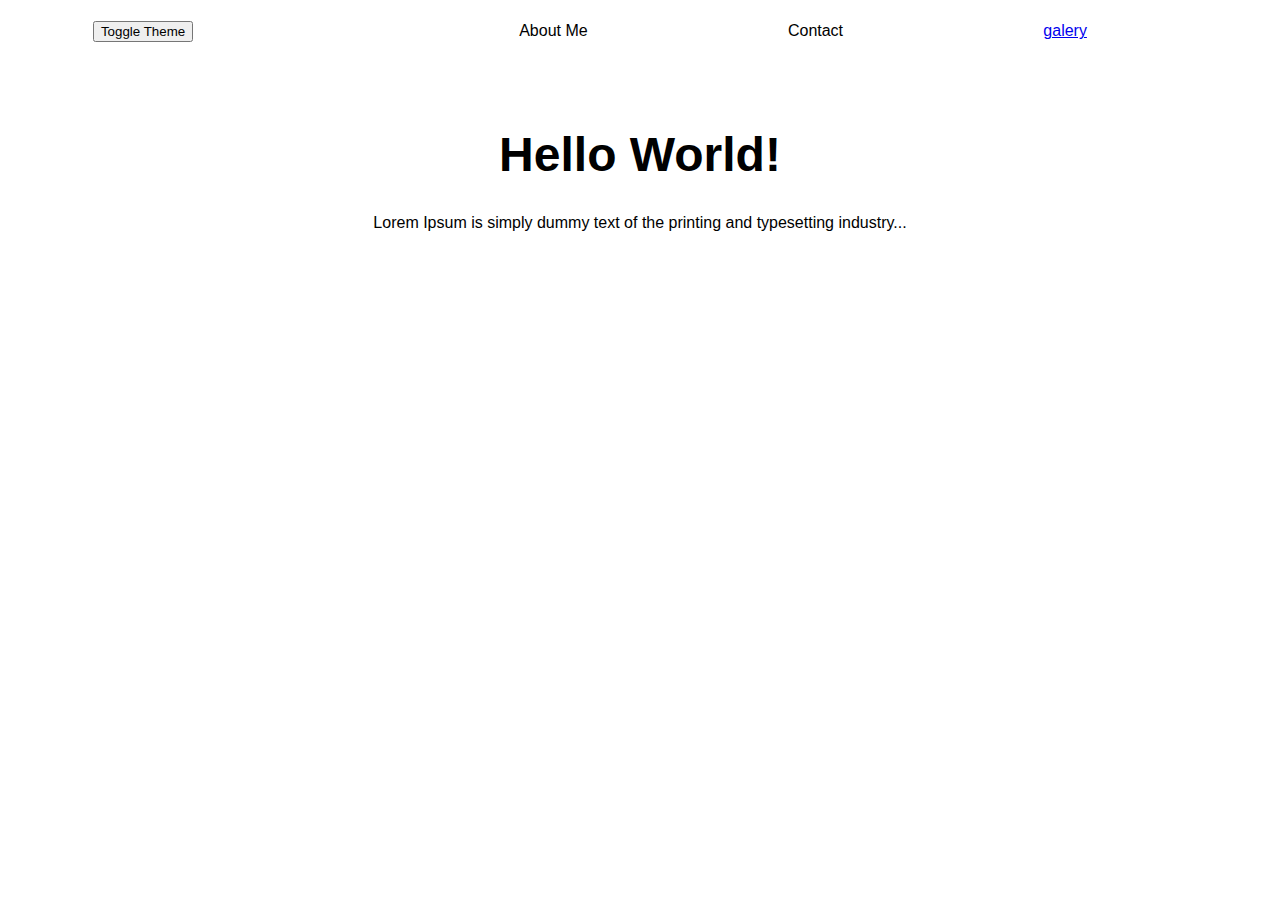
<file: index.html>
<!doctype html>
<html lang="en">
<head>
<meta charset="utf-8">
<meta name="viewport" content="width=device-width, initial-scale=1.0">
<meta http-equiv="X-UA-Compatible" content="ie=edge">
 <title>SPA PIAC TEST</title>
 <link rel="stylesheet" href="style.css">
</head>
<body>
 <header class="header">
    <button id="theme-toggle">Toggle Theme</button>
 <ul class="Header-links-ul">
 <li class="header-link" id="about-link">About Me</li>
 <li class="header-link" id="contact-link">Contact</li>
 <a href="gallery.html"><li class="header-link" id="gallery-link">galery</li></a>
 </ul>
 </header>
 <main>
 <h1 class="title">Hello World!</h1>
 <p>Lorem Ipsum is simply dummy text of the printing and typesetting industry...</p>
 </main>
 <script src="js/router.js"></script>
</body>
</html>
</file>
<file: style.css>
html, body {
    font-family: sans-serif;
    text-align: center;
    height: 100%;
    margin: 0;
    padding: 0;
    width: 100%;
   }
   header {
    display: flex;
    justify-content: space-around;
    align-items: center;
   }
   .Header-links-ul {
    width: 60%;
    list-style: none;
    display: flex;
    justify-content: space-around;
   }
   .header-link {
    padding: 0.4rem;
    border-radius: 2px;
    cursor: pointer;
   }
   .header-link:hover {
    border-bottom: 1px solid white;
   }
   main {
    padding: 2rem;
    font-size: 1rem;
   }
   .title {
    font-size: 3rem;
   }
   body.dark-mode {
    background-color: #121212;
    color: #ffffff;
   }
   .dark-mode header {
    background-color: #1e1e1e;
   }
   .dark-mode .header-link:hover {
    border-bottom: 1px solid #ffffff;
   }
</file>
